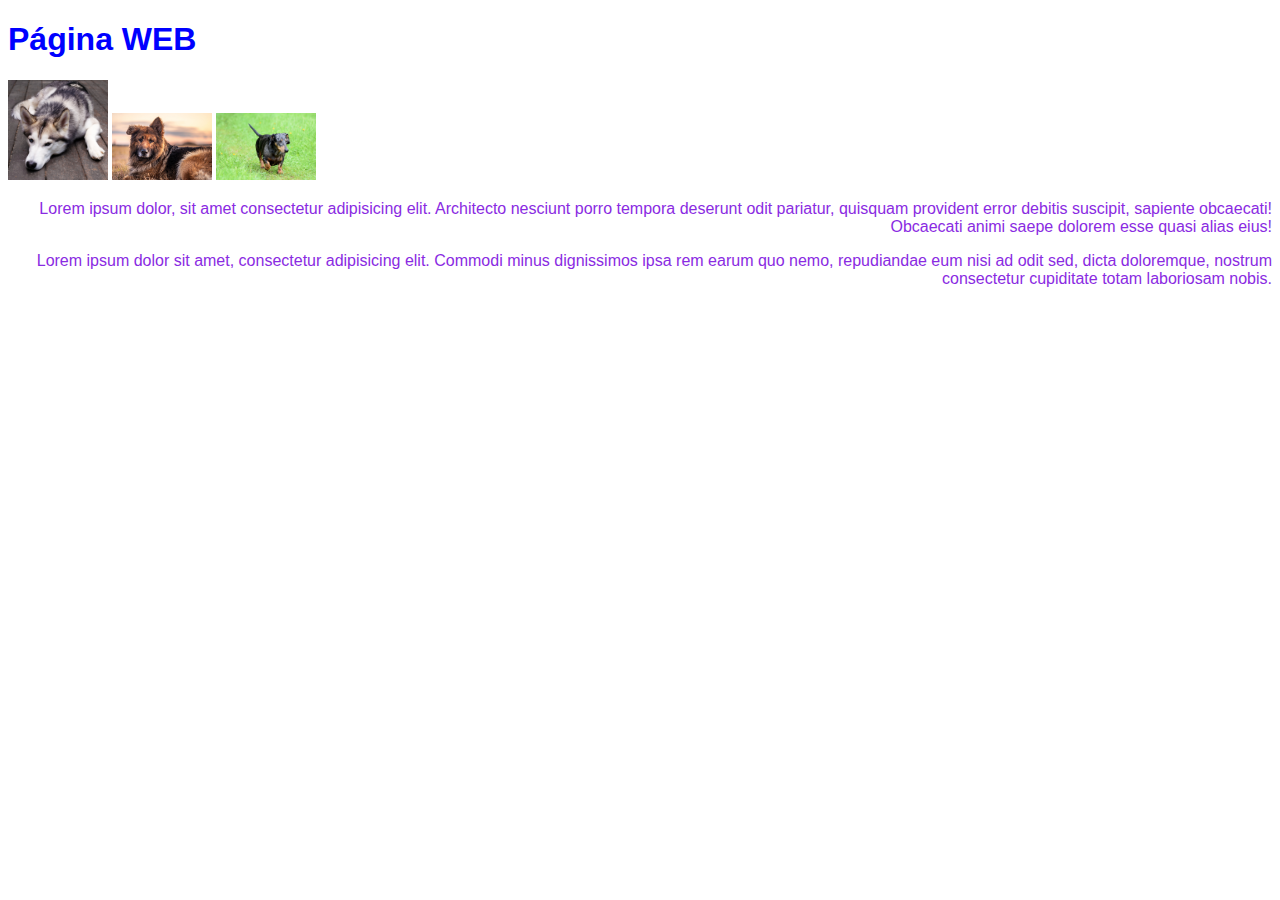
<file: index.html>
<!DOCTYPE html>
<html lang="pt-br">

<head>
    <meta charset="UTF-8">
    <meta name="viewport" content="width=device-width, initial-scale=1.0">
    <link rel="stylesheet" href="./style/index.css">
    <title>Aula 01</title>
</head>

<body>
    <header>
        <nav>

        </nav>
    </header>
    <main>
        <h1>Página WEB</h1>
        <img src="./img/husky.jpg" class="imagens" alt="Imagem de cachorro">
        <img src="./img/german-shepherd.jpg" class="imagens" alt="Imagem de cachorro">
        <img src="./img/sausage-dog.jpg" class="imagens" alt="Imagem de cachorro">
        <p>Lorem ipsum dolor, sit amet consectetur adipisicing elit. Architecto nesciunt porro tempora deserunt odit
            pariatur, quisquam provident error debitis suscipit, sapiente obcaecati! Obcaecati animi saepe dolorem esse
            quasi alias eius!
        </p>
        <p>Lorem ipsum dolor sit amet, consectetur adipisicing elit. Commodi minus dignissimos ipsa rem earum quo nemo,
            repudiandae eum nisi ad odit sed, dicta doloremque, nostrum consectetur cupiditate totam laboriosam nobis.
        </p>

    </main>
    <footer>

    </footer>

</body>

</html>
</file>
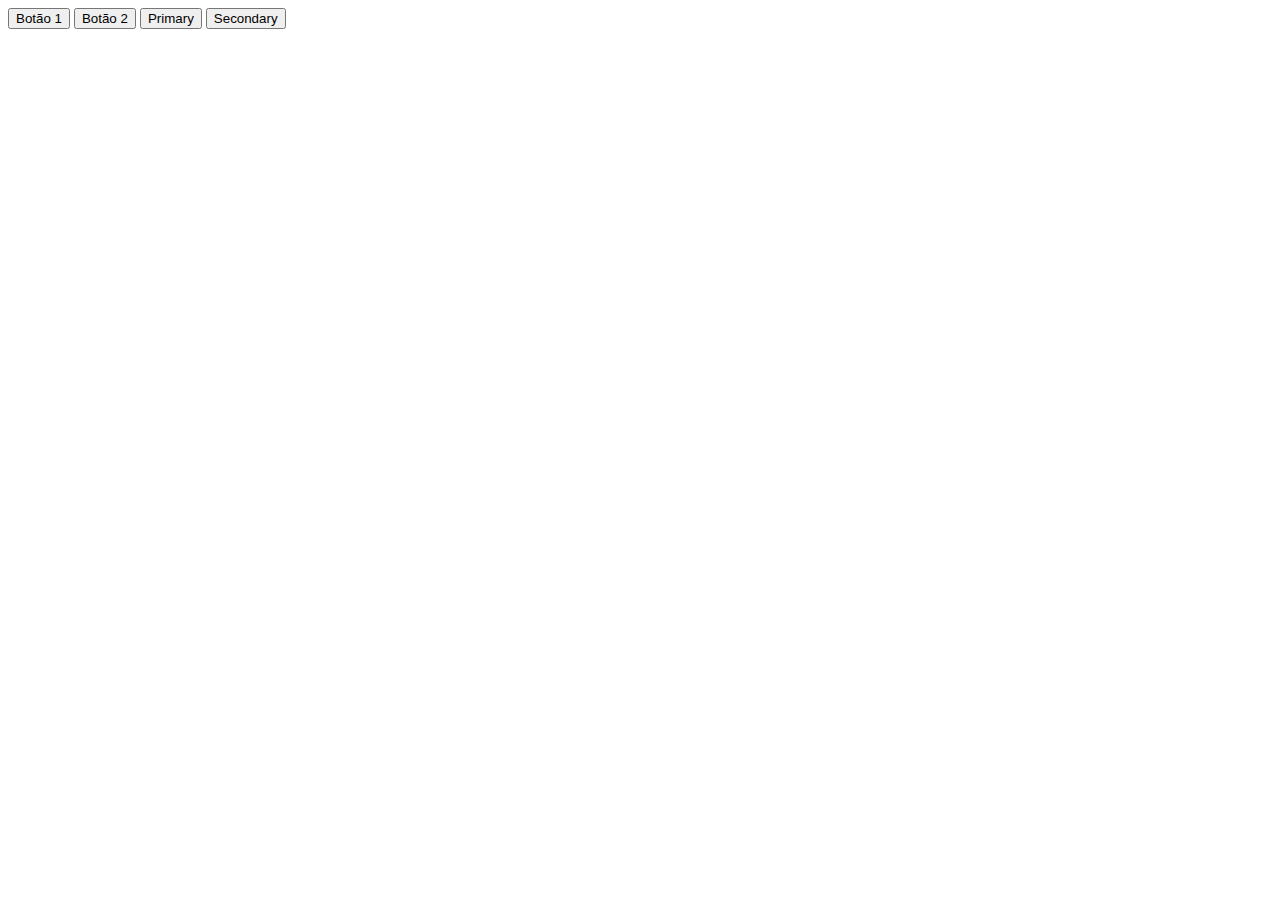
<file: teste.html>
<!DOCTYPE html>
<html lang="pt-br">

<head>
    <meta charset="UTF-8">
    <meta name="viewport" content="width=device-width, initial-scale=1.0">
    <link rel="stylesheet" href="https://stackpath.bootstrapcdn.com/bootstrap/4.1.3/css/bootstrap.min.css"
        integrity="sha384-MCw98/SFnGE8fJT3GXwEOngsV7Zt27NXFoaoApmYm81iuXoPkFOJwJ8ERdknLPMO" crossorigin="anonymous">
    <title>Bootstrap</title>
</head>

<body>
    <button type="submit" class="btn btn-success btn-lg">Botão 1</button>
    <button type="submit" class="btn btn-danger btn-sm">Botão 2</button>

    <button type="button" class="btn btn-primary">Primary</button>
    <button type="button" class="btn btn-secondary">Secondary</button>



    <script src="https://code.jquery.com/jquery-3.3.1.slim.min.js"
        integrity="sha384-q8i/X+965DzO0rT7abK41JStQIAqVgRVzpbzo5smXKp4YfRvH+8abtTE1Pi6jizo"
        crossorigin="anonymous"></script>
    <script src="https://cdnjs.cloudflare.com/ajax/libs/popper.js/1.14.3/umd/popper.min.js"
        integrity="sha384-ZMP7rVo3mIykV+2+9J3UJ46jBk0WLaUAdn689aCwoqbBJiSnjAK/l8WvCWPIPm49"
        crossorigin="anonymous"></script>
    <script src="https://stackpath.bootstrapcdn.com/bootstrap/4.1.3/js/bootstrap.min.js"
        integrity="sha384-ChfqqxuZUCnJSK3+MXmPNIyE6ZbWh2IMqE241rYiqJxyMiZ6OW/JmZQ5stwEULTy"
        crossorigin="anonymous"></script>
</body>

</html>
</file>
<file: style/index.css>
h1{
    font-family: sans-serif;
    color: blue;
}

p{
    font-family: sans-serif;
    color: blueviolet;
    text-align: right;
}

.imagens{
    width: 100px;
    height: auto;
}
</file>
